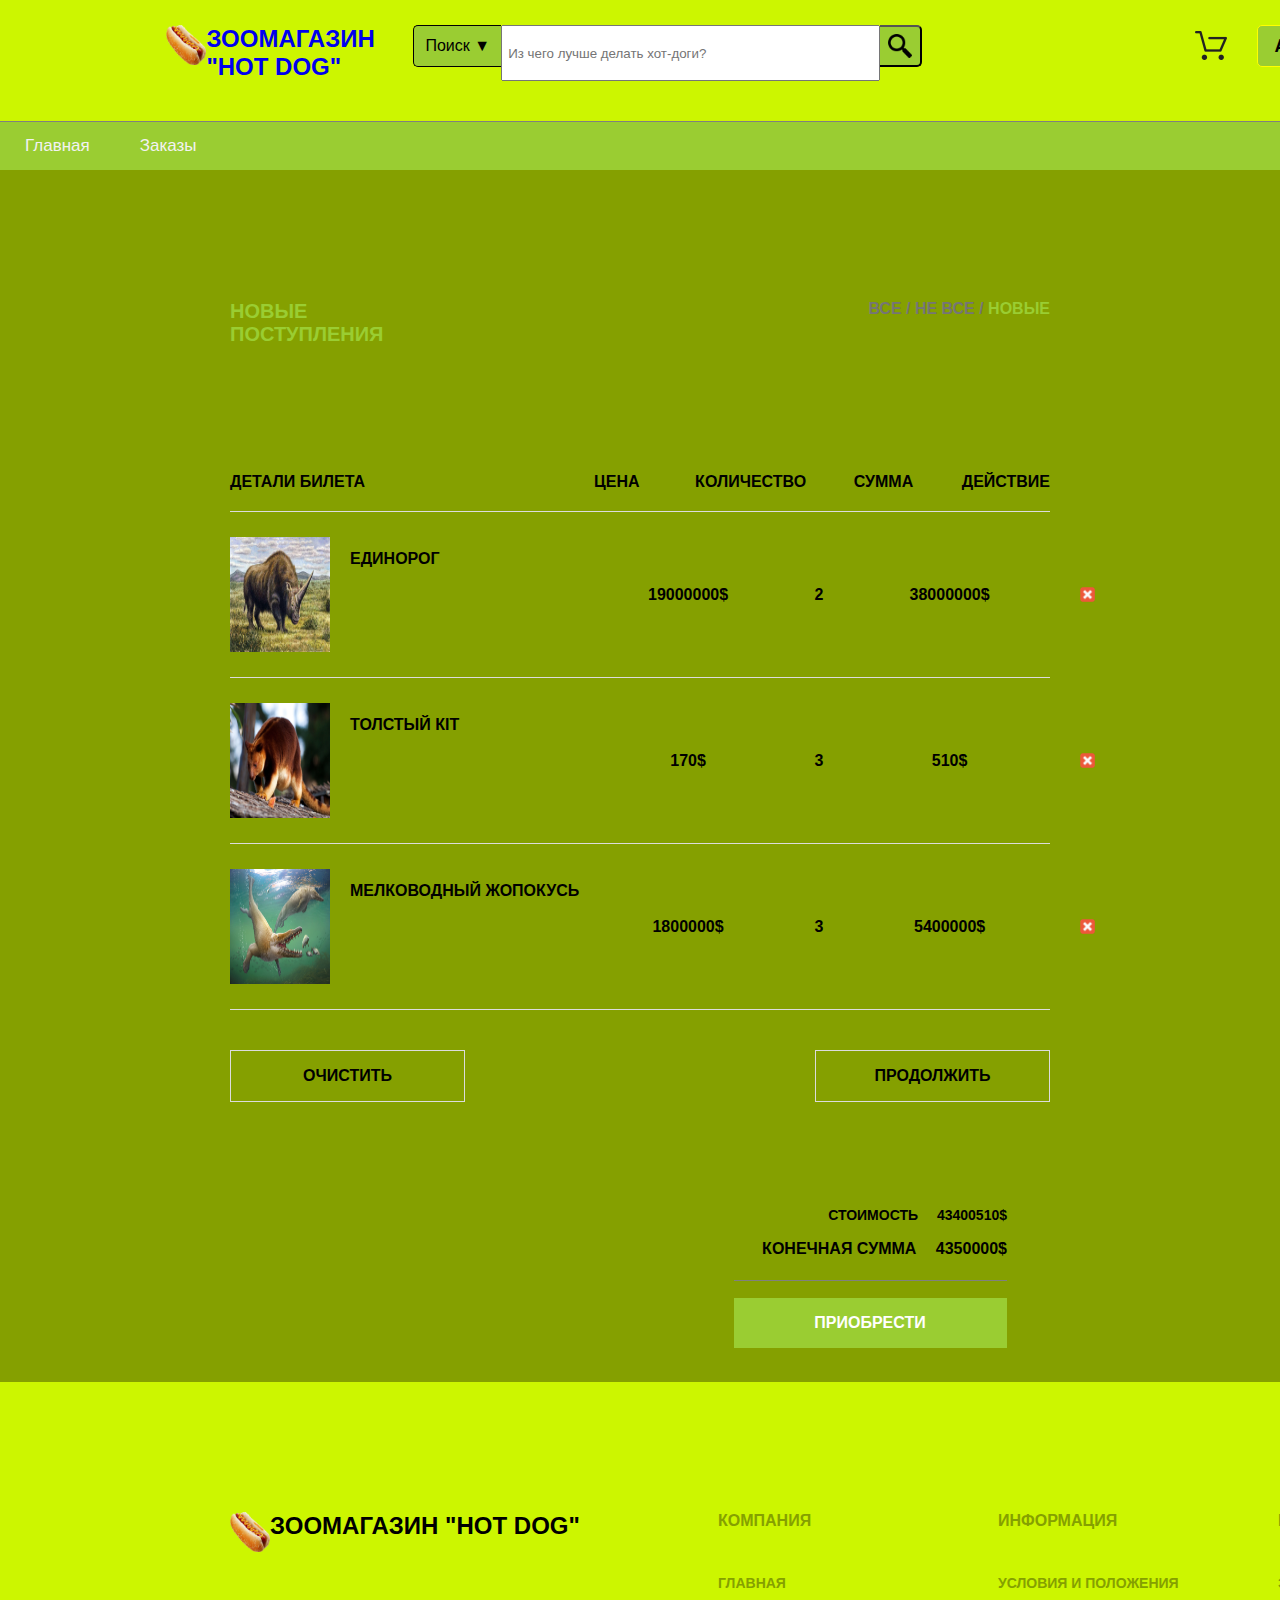
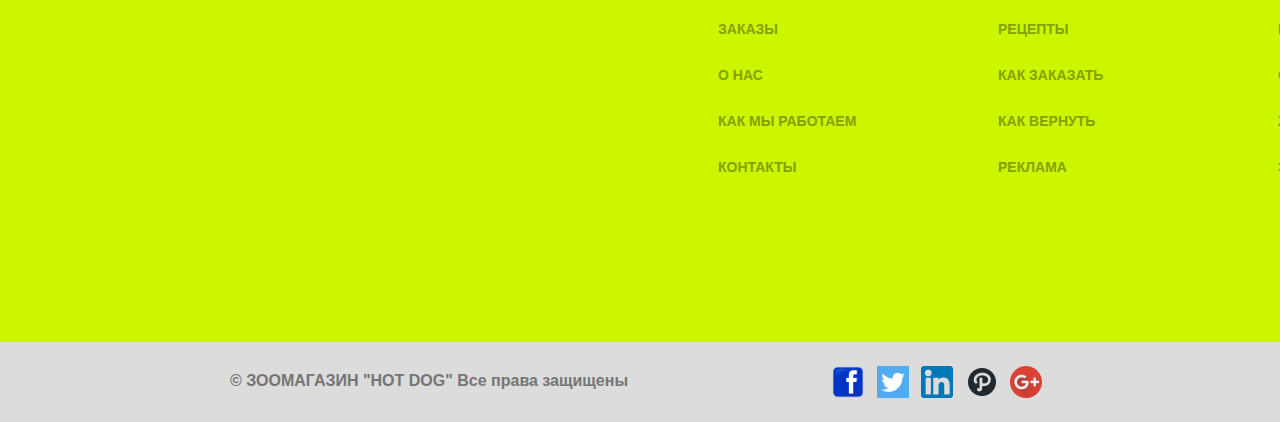
<file: Lab2/shopping_cart.html>
<!DOCTYPE html>
<html lang="ru">
<head>
    <link rel="stylesheet" href="style.css">
    <meta charset="UTF-8">
    <title>Заказ</title>
</head>
<body>
    <header>
        <div class="logo">
            <img src="images/logo.png" alt="plane">
            <a href="index.html">ЗООМАГАЗИН "hот DOG"</a>
        </div>
        <form class="search" action="#">
            <div class="dropWrap">
                <div class="browse">
                    <span>Поиск &#9660;</span>
                </div>
                <div class="dropdown">
                    <li>Гиппопотам</li>
                    <li>Бегемот</li>
                    <li>Hippopótam</li>
                    <li style="margin-bottom:0">Дичь</li>
                </div>
            </div>
            <input type="text" placeholder="Из чего лучше делать хот-доги?" name="search">
            <button class="searchButton" type="submit"></button>
        </form>
        <div class="shopIcon"><a href="shopping_cart.html"></a></div>
        <div class="account dropWrap">
            <div style="display:flex">
                <p>Аккаунт &#9660;</p>
            </div>
            <div class="dropdown">
                <li>Профиль</li>
                <li>Питомник</li>
                <li>Настройки</li>
                <li style="margin-bottom:0">Выйти</li>
            </div>
        </div>
    </header>
    <main>
        <nav>
            <div class="topnav">
                <a href="index.html">Главная</a>
                <a href="shopping_cart.html">Заказы</a>
            </div>
        </nav>
        <div class = "purchases">
            <div class="startPanel">
                <span class="spMain">Новые поступления</span>
                <span class="sp">Все / не все / <span class="spSpec" style="color: yellowgreen;">новые</span></span>
            </div>
        
            <div class="Itemposition">
                <div class="colNames">
                    <span class="colText" style="margin-right: 0; margin-left: 0; width: 500px; text-align: left">Детали билета</span>
                    <span class="colText">Цена</span>
                    <span class="colText">Количество</span>
                    <span class="colText">Сумма</span>
                    <span class="colText" style="margin-right: 0">Действие</span>
                </div>
                <div class="item">
                    <div class="mainBlock">
                        <img style="width: 100px; height: 115px" src="images/pos6.jpg" alt="item">
                        <div class="details">
                            <span class="d1">Единорог</span>
                        </div>
                    </div>
                    
                    <span class="colText">19000000$</span>
                    <span class="colText">2</span>
                    <span class="colText">38000000$</span>
                    <img class="deleteIcon" src="images/delete.png" alt="delete">
                </div>
                <div class="lineBreak"></div>
                <div class="item">
                    <div class="mainBlock">
                        <img style="width: 100px; height: 115px" src="images/pos4.jpg" alt="item">
                        <div class="details">
                            <span class="d1">Толстый кiт</span>
                        </div>
                    </div>
                    <span class="colText">170$</span>
                    <span class="colText">3</span>
                    <span class="colText">510$</span>
                    <img class="deleteIcon" src="images/delete.png" alt="delete">
                </div>
                <div class="lineBreak"></div>
                <div class="item" style="border-bottom: 1px solid gainsboro;">
                    <div class="mainBlock">
                        <img style="width: 100px; height: 115px" src="images/pos5.jpg" alt="item">
                        <div class="details">
                            <span class="d1">Мелководный жопокусь</span>
                        </div>
                    </div>
                    <span class="colText">1800000$</span>
                    <span class="colText">3</span>
                    <span class="colText">5400000$</span>
                    <img class="deleteIcon" src="images/delete.png" alt="delete">
                </div>
            </div>
        
        <div class="shopButtons">
            <div class="shopButton" style="margin-left:230px"><span>Очистить</span></div>
            <div class="shopButton" style="margin-left:auto; margin-right:230px"><span>Продолжить</span></div>
        </div>

        <div class="checkoutBlock">
            <div class="subinfo">
                <span>Стоимость</span>
                <span style="margin-left:15px">43400510$</span>
            </div>
            <div class="info">
                <span>Конечная сумма</span>
                <span style="color:black; margin-left:15px">4350000$</span>
            </div>
            <div class="line"></div>
            <div class="checkoutButton"><span>Приобрести</span></div>
        </div>
</div>
        <div class="end">
            <div class="wrap">
                <div class="eLogo">
                    <img src="images/logo.png" alt="plane">
                    <p>ЗООМАГАЗИН "hот DOG"</p>
                </div>
                <span class="about"></span>
                <span class="about"></span>
            </div>
            <div class="endMenu">
                <span class="e1">Компания</span>
                <span class="e2">Главная</span>
                <span class="e2">Заказы</span>
                <span class="e2">О нас</span>
                <span class="e2">Как мы работаем</span>
                <span class="e2">Контакты</span>
            </div>
            <div class="endMenu">
                <span class="e1">Информация</span>
                <span class="e2">Условия и положения</span>
                <span class="e2">Рецепты</span>
                <span class="e2">Как заказать</span>
                <span class="e2">Как вернуть</span>
                <span class="e2">Реклама</span>
            </div>
            <div class="endMenu">
                <span class="e1">Категории животных</span>
                <span class="e2">Экзотические</span>
                <span class="e2">Редкие</span>
                <span class="e2">Обычные</span>
                <span class="e2">Живые</span>
                <span class="e2">Экзотическая кухня</span>
            </div>
        </div>
    </main>
    <footer>
        <div class="copyright">&#169; ЗООМАГАЗИН "HОТ DOG" Все права защищены</div>
        <div class="images">
            <img src="images/facebook.png" alt="facebook">
            <img src="images/twitter.png" alt="twitter">
            <img src="images/in.png" alt="in">
            <img src="images/p.png" alt="p">
            <img src="images/google.png" alt="google">
        </div>
    </footer>
</body>
</html>
</file>
<file: Lab2/style.css>
* {
    margin: 0;
    padding: 0;
    font-family: Arial, Helvetica, sans-serif;
}
main {
    margin-bottom: 80px;
    width: 100%;
    background: #CCF600;
}
a {
    text-decoration: none;
}
body{
    background-color: #CCF600;
}
li {
    list-style: none;
}
header {
    width: 100%;
    background: #CCF600;
    display: flex;
    padding-bottom: 40px;
    border-bottom: 1px solid gray;
}

.topnav {
    background-color:   yellowgreen;
    overflow: hidden;
}

/* Style the links inside the navigation bar */
.topnav a {
    float: left;
    display: block;
    color: #f2f2f2;
    text-align: center;
    padding: 14px 25px;
    text-decoration: none;
    font-size: 17px;
}

/* Change the color of links on hover */
.topnav a:hover {
    color: yellow;
}
.topnav a:active {
    color: yellow;
}

.logo {
    display: flex;
    text-transform: uppercase;
    color: #000;
    font-weight: 800;
    font-size: 24px;
    cursor: pointer;
    margin-top: 25px;
    margin-left: 13%;
}
.logo img {
    height: 40px;
    width: 40px;
}

.purchases{
    background-color: #85A000;
}
.logo a:visited{
    color: black;
}
.search {
    display: flex;
    margin-left: 3%;
    color: #000;
    font-weight: 400;
    font-size: 20px;
    cursor: pointer;
    margin-top: 25px;
    float: left;
}
.search input{
    width: 375px;
}
.search ::placeholder{
    padding-left: 5px;
}
.dropWrap {
    display: flex;
    transition: 0.3s ease-in-out;
}
.browse {
    font-size: 16px;
    font-weight: 400;
    border: 1px solid black;
    border-radius: 5px 0 0 5px;
    border-right: none;
    background-color: yellowgreen;
    width: 87px;
    height: 40px;
    display: flex;
    align-items: center;
    justify-content: center;
    transition: 0.3s ease-in-out;
}
.dropdown {
    width: 87px;
    font-size: 16px;
    font-weight: 400;
    border: 1px solid black;
    border-radius: 0 0 5px 5px;
    background-color: yellowgreen;
    position: absolute;
    margin-top: 41px;
    display: block;
    transition: 0.3s ease-in-out;
    opacity: 0;
    transform: scaleX(0);
}
.dropdown li {
    text-align: center;
    margin-bottom: 5px;
    border-bottom: 1px solid black;
    transition: 0.3s;
    padding: 3px;
}
.dropdown li:hover {
    color: yellow;
}
.dropWrap:hover {
    border-radius: 5px 5px 0 0;
}
.dropWrap:hover .dropdown {
    display: block;
    opacity: 1;
    transform: scaleX(1);
}
.dropWrap:hover .browse {
    border-radius: 5px 0 0 0;
    color: yellow;
}
.searchButton {
    background-image: url(images/searchIcon.png);
    background-color: yellowgreen;
    background-repeat: no-repeat;
    background-position: center;
    background-size: 60%;
    height: 42px;
    width: 42px;
    float: left;
    cursor: pointer;
    border-left: none;
    border-radius: 0 5px 5px 0;
}
.shopIcon {
    display: flex;
    color: #000;
    cursor: pointer;
    margin-top: 25px;
    margin-left: 21%;
    width: 40px;
    height: 40px;
    background: url(images/shopIcon.png);
    background-repeat: no-repeat;
    background-position: center;
}
.shopIcon a {
    text-decoration: none;
    width: 40px;
    height: 40px;
}
.shopIcon:hover {
    animation: 0.5s linear 0s normal none running rot;
}
@keyframes rot {
    0% {
      transform: rotate(0deg);
    }
    25% {
        transform: rotate(25deg);
    }
    50% {
        transform: rotate(0deg);
    }
    75% {
        transform: rotate(-25deg);
    }
    100% {
      transform: rotate(0deg);
    }
  }
.account {
    display: flex;
    flex-direction: column;
    color: #000;
    cursor: pointer;
    margin-top: 25px;
    margin-left: 2%;
    width: 130px;
    height: 40px;
    background: yellowgreen;
    border: 1px solid yellow;
    border-radius: 5px 5px 5px 5px;
}
.account .dropdown {
    background-color: yellowgreen;
    width: 130px;
}
.account p {
    margin-left: 17px;
    margin-top: 10px;
    text-align: center;
    text-transform: uppercase;
    font-weight: 600;
    font-size: 18px;
    transition: 0.3s;
}
.account:hover p{
    color: yellow;
}


.mainImg {
    display: flex;
    background: url(images/mainImg.png);
    background-repeat: no-repeat;
    background-position: right;
    background-color: #85A000;
    height: 600px;
    background-size: contain;
    background-blend-mode: luminosity;
    align-items: center;
    margin-bottom: 100px;
}
.mainImg p {
    padding-left: 5px;
    border-left: 10px solid yellow;
    margin-left: 50px;
    text-transform: uppercase;
    font-weight: 600;
    font-size: 30px;
    transition: 1s;
}
.mainImg p span {
    font-weight: 700;
    font-size: 35px;
    color:#DAFB3F;
}
.mainImg p:hover {
    transform: scale(1.05);
}
.gallery {
    position: relative;
    display: grid;
    grid-template-columns: repeat(2, 555px);
    grid-template-rows: repeat(3, 262px);
    grid-gap: 20px;
    margin-left: auto;
    margin-right: auto;
    width: 1140px;
    margin-bottom: 100px;
}
.gallery figure {
    position: relative;
}
.gallery img {
    width: 100%;
    height: 100%;
    object-fit: cover;
    display: block;
}
.gallery_item_1 {
    grid-column: 1;
    grid-row: 1 / span 2;
}
.gallery_item_2 {
    grid-column: 2;
    grid-row: 1;
}
.gallery_item_3 {
    grid-column: 1;
    grid-row: 3;
}
.gallery_item_4 {
    grid-column: 2;
    grid-row: 2 / span 2;
}
.gallery span {
    text-transform: uppercase;
    font-weight: 600;
    font-size: 0px;
    position: absolute;
    top: 25px;
    background-color:#E3FB71;
    padding: 40px 10px 40px 10px;
    transition: 1s;
}
.gallery span:hover {
    padding: 40px;
    font-size: 15px;
}
.features{
    background-color: #85A000;
}
.featurePos {
    margin-left: auto;
    margin-right: auto;
    width: 500px;
    text-align: center;
    margin-bottom: 60px;
}
.fspan1 {
    display: block;
    font-weight: 600;
    font-size: 25px;
    margin-bottom: 15px;
}
.fspan2 {
    display: block;
    color: black;
    font-weight: 400;
    font-size: 20px;
    top: 40px;
    left: -80px;
}
.products {
    display: flex;
    margin-left: auto;
    margin-right: auto;
    width: 1140px;
}
.product {
    position: relative;
    margin-right: 30px;
    margin-bottom: 35px;
    transition: 0.3s;
}
.product:hover {
    box-shadow: 0 0 10px rgba(0,0,0,0.5);
}
.product img {
    width: 263px;
    height: 280px;
    display: block;
    background-color: green;
    margin-bottom: 20px;
    transition: 0.3s;
}
.product img:hover {
    opacity: 0.8;
}
.product .pName,.pPrice {
    padding-left: 20px;
    display: block;
    text-transform: uppercase;
    font-weight: 600;
    font-size: 14px;
    top: 25px;
    margin-bottom: 20px;
}
.product .pPrice {
    color: yellowgreen;
}
.allProductsButton {
    display: flex;
    align-items: center;
    text-decoration: none;
    margin-left: auto;
    margin-right: auto;
    width: 220px;
    height: 50px;
    background-color: yellowgreen;
    margin-bottom: 100px;
}
.allProductsButton a {
    margin-left: auto;
    margin-right: auto;
    text-transform: uppercase;
    font-weight: 600;
    font-size: 16px;
    color: white;
}
.special {
    display: flex;
    margin-left: auto;
    margin-right: auto;
    margin-bottom: 100px;
    width: 1140px;
    height: 530px;
    background-color: #85A000;
    color: white;
}
.special span {
    display: block;
}
.rightSide {
    margin-top: auto;
    margin-bottom: auto;
}
.sText {
    display: block;
    margin-top: 50px;
    margin-left: 63px;
    margin-right: 40px;
    margin-bottom: 60px;
    background-repeat: no-repeat;
    background-size: contain;
    padding-left: 120px;
}
.s1 {
    background-image: url(images/ico1.png);
}
.s2 {
    background-image: url(images/ico2.png);
}
.s3 {
    background-image: url(images/ico3.png);
}
.sText .head {
    font-weight: 800;
    font-size: 18px;
    color: white;
    margin-bottom: 15px;
}
.subscribe {
    position: relative;
    background-image: url(images/bg.jpg);
    background-repeat: no-repeat;
    background-size:cover;
    width: 100%;
    height: 440px;
    margin-bottom: 110px;
    font-size: 16px;
}
.quote {
    position: absolute;
    top: 110px;
    margin-left: 230px;
    margin-right: 170px;
    width: 500px;
    height: 90px;
    padding-left: 100px;
    background-image: url(images/cat.png);
    background-repeat: no-repeat;
    background-size: contain;
}
.qText {
    display: block;
    font-style: italic;
    font-weight: 500;
    margin-bottom: 20px;
    line-height: 1.5;
    color: white;
}
.author {
    display: block;
    color:brown;
    font-weight: 600;
}
.sPanel {
    display: block;
    position: absolute;
    top: 110px;
    margin-left: 60%;
    width: 375px;
    height: 130px;
    text-align: center;
}
.spText1 {
    display: block;
    text-transform: uppercase;
    font-weight: 550;
    font-size: 18px;
    margin-bottom: 15px;
    letter-spacing: 3px;
}
.spText2 {
    display: block;
    text-transform: uppercase;
    font-weight: 450;
    font-size: 16px;
    margin-bottom: 35px;
}
.email {
    display: flex;
    text-transform: uppercase;
    color: #000;
    font-weight: 400;
    font-size: 20px;
    cursor: pointer;
    margin-top: 25px;
}
.email input{
    border-radius: 15px 0 0 15px;
    border: 1px solid black;  
    width: 450px;
}
.email ::placeholder{
    padding-left: 5px;
}
.email button {
    height: 40px;
    width: 150px;
    float: left;
    cursor: pointer;
    border-radius: 0 15px 15px 0;
    border: 1px solid black;  
    border-left: none; 
    background: yellowgreen;
}
.submitText {
    color: white;
    padding: 5px;
    text-transform: uppercase;
    font-weight: 600;
    font-size: 14px;
}
.end {
    display: flex;
    height: 350px;
    margin-right: 230px;
    margin-left: 230px;
}
.wrap {
    display: flex;
    flex-direction: column;
}
.eLogo {
    display: flex;
    text-transform: uppercase;
    color: #000;
    font-weight: 800;
    font-size: 24px;
    cursor: pointer;
    margin-bottom: 30px;
}
.eLogo img {
    height: 40px;
    width: 40px;
}
.end .about {
    margin-bottom: 35px;
    width: 428px;
    margin-right: 60px;
    color: #85A000;
}
.endMenu {
    margin-right: 80px;
    display: flex;
    flex-direction: column;
}
.e1 {
    text-transform: uppercase;
    font-weight: 600;
    font-size: 16px;
    color: #85A000;
    margin-bottom: 45px;
    width: 200px;
}
.e2 {
    text-transform: uppercase;
    font-weight: 600;
    font-size: 14px;
    color: #85A000;
    margin-bottom: 30px;
}
footer {
    width: 100%;
    display: flex;
    height: 80px;
    background-color: gainsboro;
}
.copyright {
    font-weight: 600;
    font-size: 16px;
    margin-top: 30px;
    margin-left: 230px;
    color: rgb(117, 117, 117);
}
.images {
    margin-right: 230px;
    margin-left: auto;
}
footer img {
    width: 32px;
    height: 32px;
    transition: 1s;
    margin-right: 8px;
    cursor: pointer;
    margin-top: 24px;
}
footer img:hover {
    filter: hue-rotate(360deg) drop-shadow(2px 2px 2px black);
}



.startPanel {
    display: flex;
    text-transform: uppercase;
    font-weight: 600;
    width: 100%;
    height: 148px;
    color: gainsboro;
    margin-bottom: 90px;
    padding-top: 65px;
}
.startPanel span {
    margin-top: 65px;
}
.spMain {
    margin-left: 230px;
    font-size: 20px;
    color: yellowgreen;
    width: 200px;
}
.sp {
    margin-right: 230px;
    margin-left: auto;
    font-size: 16px;
    color: rgb(117, 117, 117);
}
.Itemposition {
    margin-left: 230px;
    margin-right: 230px;
    display: flex;
    margin-bottom: 40px;
    flex-wrap: wrap;
}
.colNames {
    display: flex;
    width: 100%;
    margin-bottom: 20px;
    text-transform: uppercase;
}
.colText {
    font-weight: 600;
    font-size: 16px;
    margin-right: 40px;
    margin-left: auto;
    text-align: center;
    width: 110px;
}
.item {
    align-items: center;
    display: flex;
    width: 100%;
    padding-top: 25px;
    padding-bottom: 25px;
    border-top: 1px solid gainsboro;
}
.deleteIcon {
    width: 15px;
    height: 15px;
    margin-right: auto;
    position: relative;
    left: 45px;
    margin-left: auto;
    cursor: pointer;
    transition: 0.3s;
}
.deleteIcon:hover {
    box-shadow: 0 0 5px rgba(0,0,0,0.5);
}
.item span {
    margin-left: auto;
}
.mainBlock {
    display: flex;
    width: 500px;
}
.mainBlock img{
    width: 100px;
    height: 115px;
    margin-left: 0;
    margin-right: 0;
}
.details {
    display: flex;
    flex-direction: column;
}
.details span {
    margin-left: 20px;
    text-align: left;
}
.d1 {
    margin-top: 13px;
    text-transform: uppercase;
    font-weight: 600;
    font-size: 16px;
}
.d2 {
    margin-top: 39px;
    font-weight: 550;
    font-size: 14px;
}
.d3 {
    margin-left: 9px;
    font-weight: 500;
    font-size: 14px;
}
.lineBreak {
    width: 100%;
}
.shopButtons {
    display: flex;
    width: 100%;
    margin-bottom: 65px;
}
.shopButton {
    display: flex;
    align-items: center;
    justify-content: center;
    width: 233px;
    height: 50px;
    border: 1px solid gainsboro;
    font-weight: 600;
    font-size: 16px;
    text-transform: uppercase;
    transition: 0.3s;
    cursor: pointer;
}
.shopButton:hover {
    box-shadow: 0 0 10px rgba(0,0,0,0.5);
}
.checkoutBlock {
    width: 360px;
    height: 215px;
    margin-left: auto;
    margin-right: 230px;
    background-color: #85A000;
    margin-bottom: 130px;
    display: flex;
    flex-direction: column;
}
.subinfo {
    margin-top: 40px;
    font-weight: 550;
    font-size: 14px;
    text-transform: uppercase;
    text-align: right;
    margin-bottom: 17px;
    margin-right: 43px;
}
.info {
    font-weight: 600;
    font-size: 16px;
    text-transform: uppercase;
    text-align: right;
    margin-bottom: 22px;
    margin-right: 43px;
}
.line {
    width: 273px;
    height: 1px;
    background-color: gray;
    align-self: center;
    margin-bottom: 17px;
}
.checkoutButton {
    width: 273px;
    height: 50px;
    align-self: center;
    background-color: yellowgreen;
    color: white;
    font-weight: 600;
    font-size: 16px;
    text-transform: uppercase;
    display: flex;
    align-items: center;
    justify-content: center;
    transition: 0.3s;
    cursor: pointer;
}
.checkoutButton:hover {
    box-shadow: 0 0 10px rgba(0,0,0,0.5);
}
</file>
